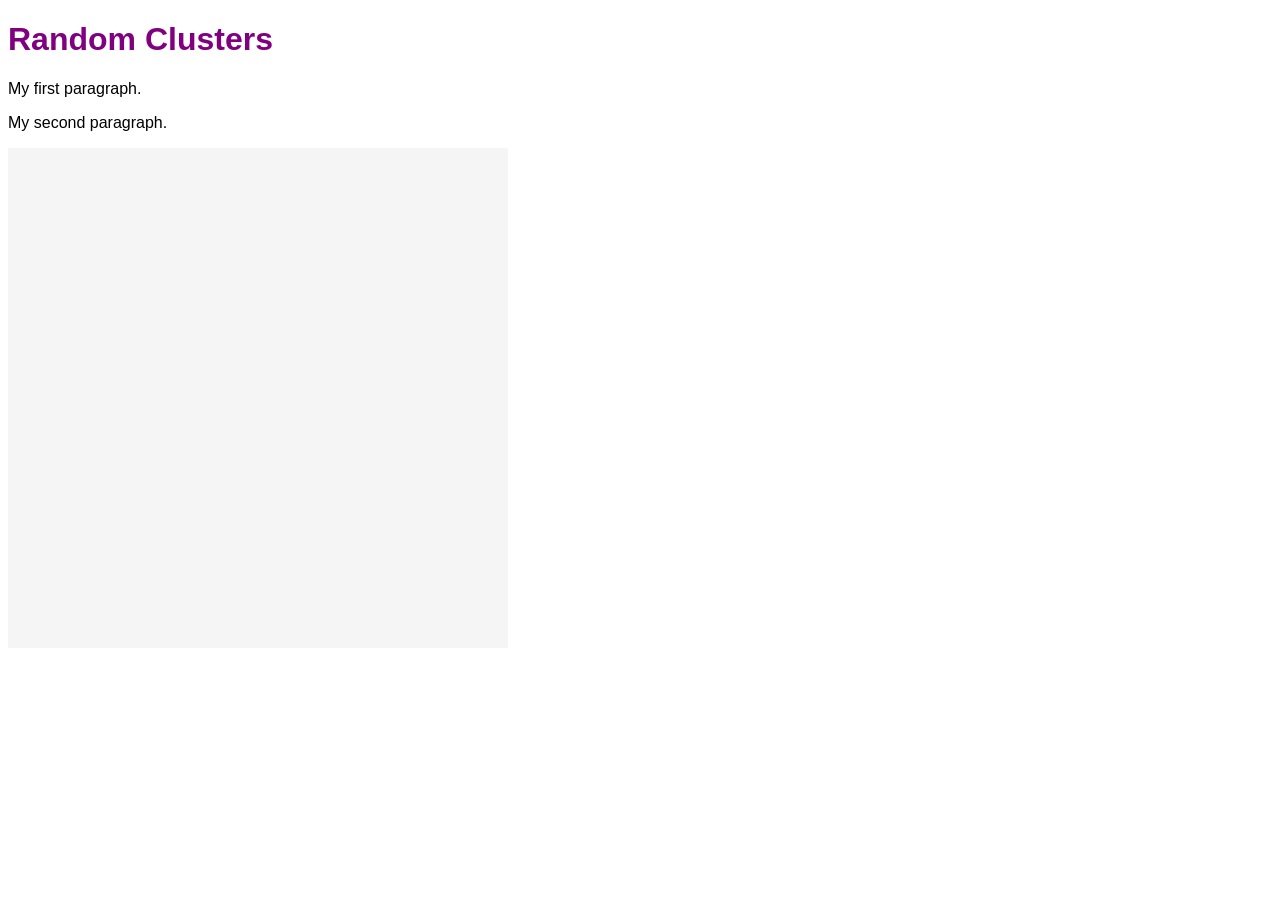
<file: index.html>
<!DOCTYPE html>
<html>

<head>
    <link rel="stylesheet" href="css/exercise.css">
    <script src="https://d3js.org/d3.v7.min.js"></script>
</head>

<body>
<div>
    <h1>Random Clusters</h1>
    <p>My first paragraph.</p>
    <p>My second paragraph.</p>
</div>
<svg width="500px" height="500px" style="background:whitesmoke;"></svg>
<script src="js/exercise.js"></script>
</body>

</html>
</file>
<file: css/exercise.css>
/* Or if it's just an h1/h2/h3 with specific text, you might need to target the parent */
h1{
    font-family: Arial, Helvetica, sans-serif;
    color: purple;
}
p{
    font-family: Arial, Helvetica, sans-serif;
    color: black;
}
</file>
